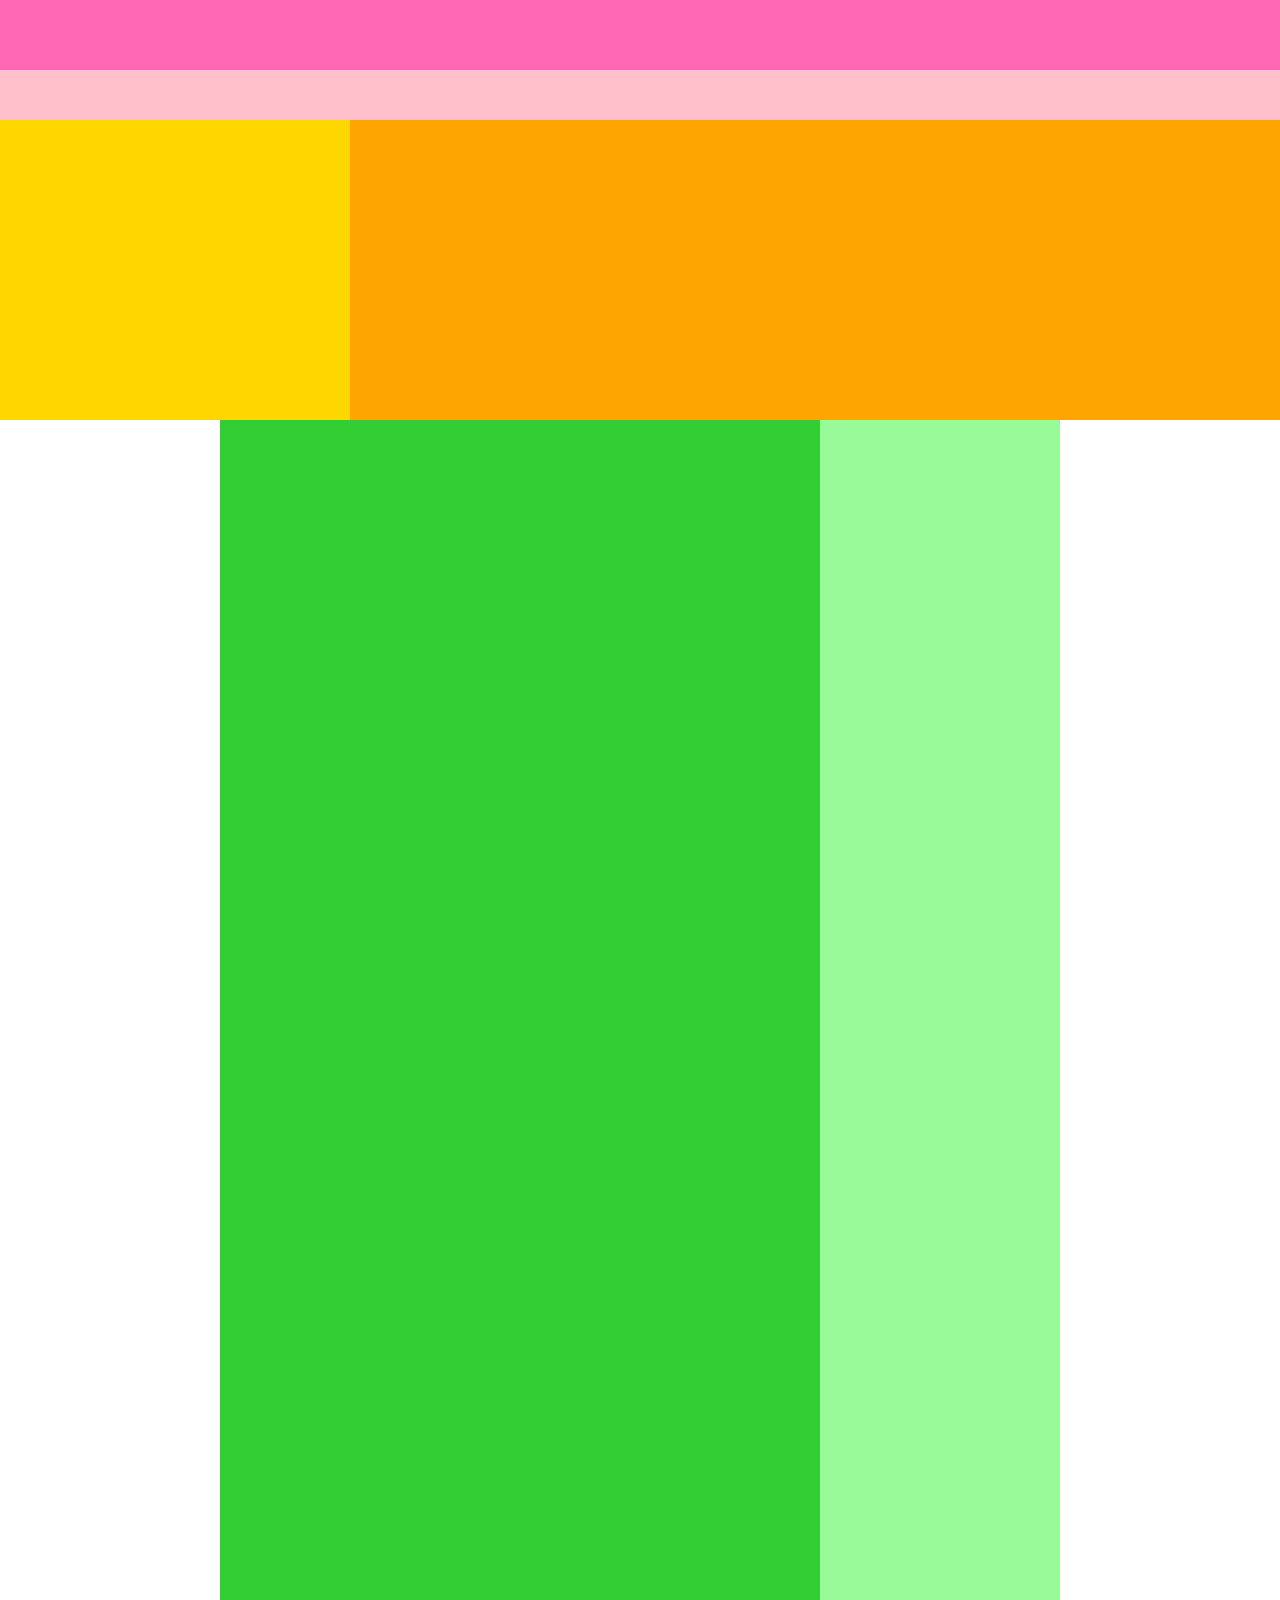
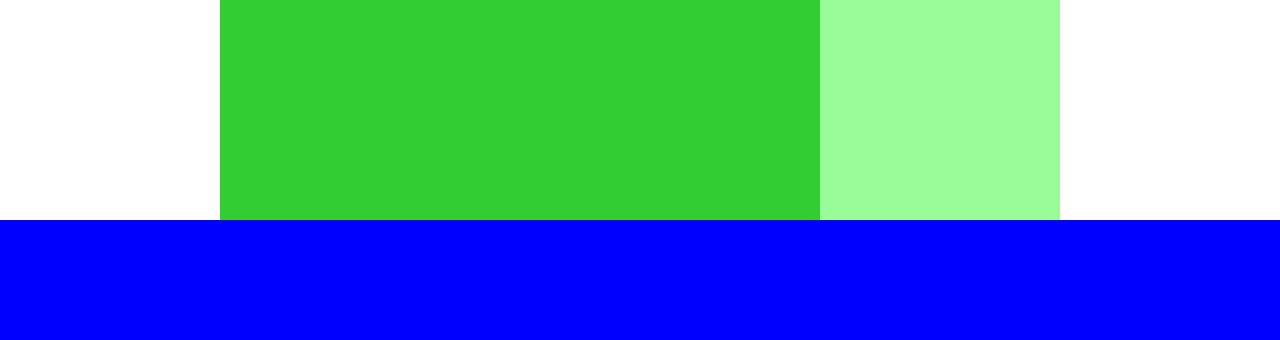
<file: caravan/index.html>
<!DOCTYPE html>
<html>
<head>
 <meta charset="UTF-8">
 <!-- CSSファイルの読み込み -->
 <link rel ="stylesheet" href="style.css">
 <title>CARAVAN</title>
 </head>
 <body>
 <!-- header用のdiv -->
 <div class="header">
  <div class="header-top"></div>
  <div class="header-bottom"></div>
 </div>
 <!--main-visual用のdiv -->
 <div class="main-visual">
 	<div class="main-visual-content"></div>
 </div>
 <!-- main用のdiv -->
 <div class="main clearfix">
 	<div class="blog"></div>
 	<div class="sidebar"></div>
 </div>
 <!-- footer用のdiv -->
 <div class="footer"></div>
 </body>
</html>
</file>
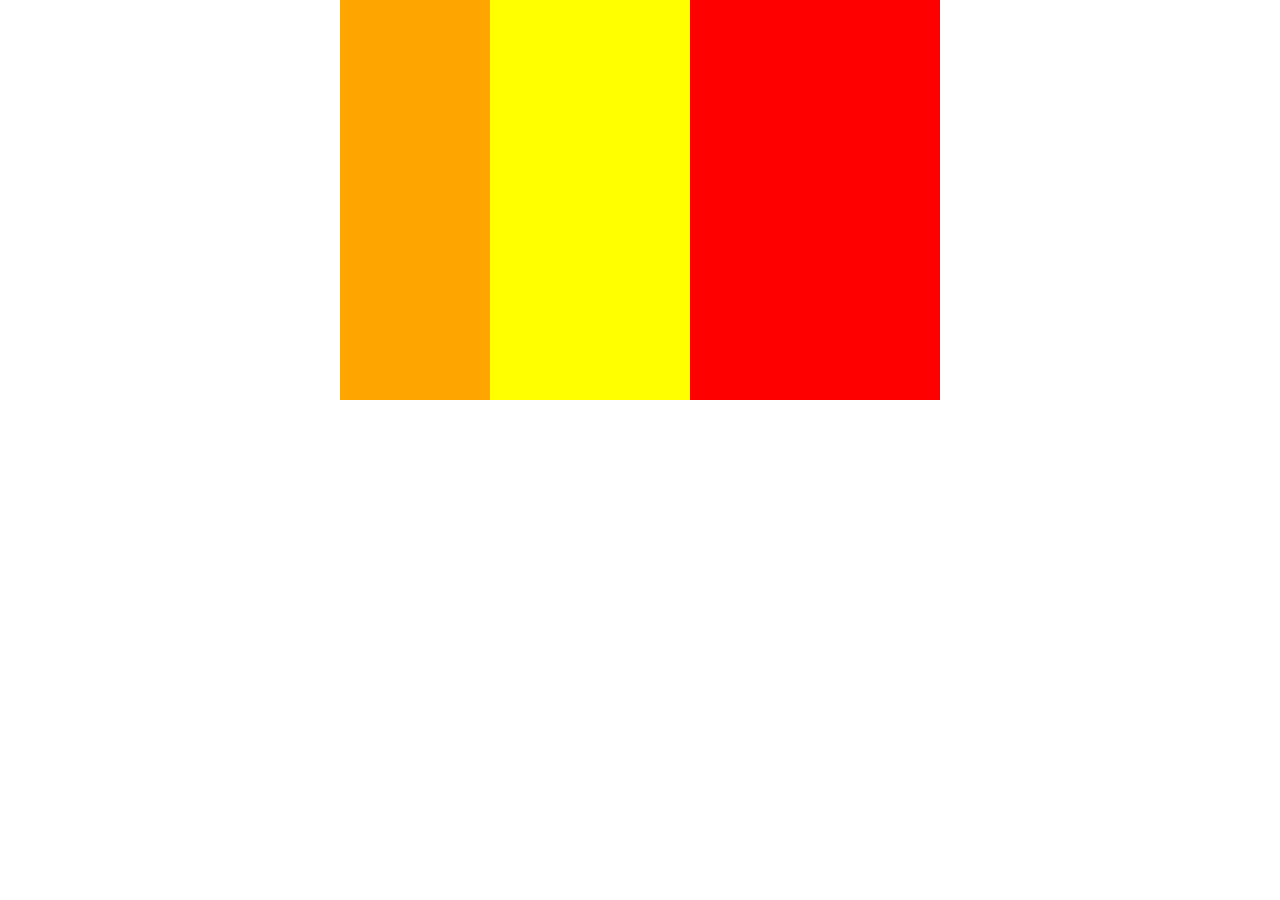
<file: 3章確認問題.html>
<!DOCTYPE html>
<html>
<head>
	<meta charset="utf-8">
	<title>３章確認問題</title>
	<link rel="stylesheet" href="3章確認問題.css">
</head>
<body>
<div class="boxes clearfix">
	<div class="box1"></div>
	<div class="box2"></div>
</div>
</body>
</html>
</file>
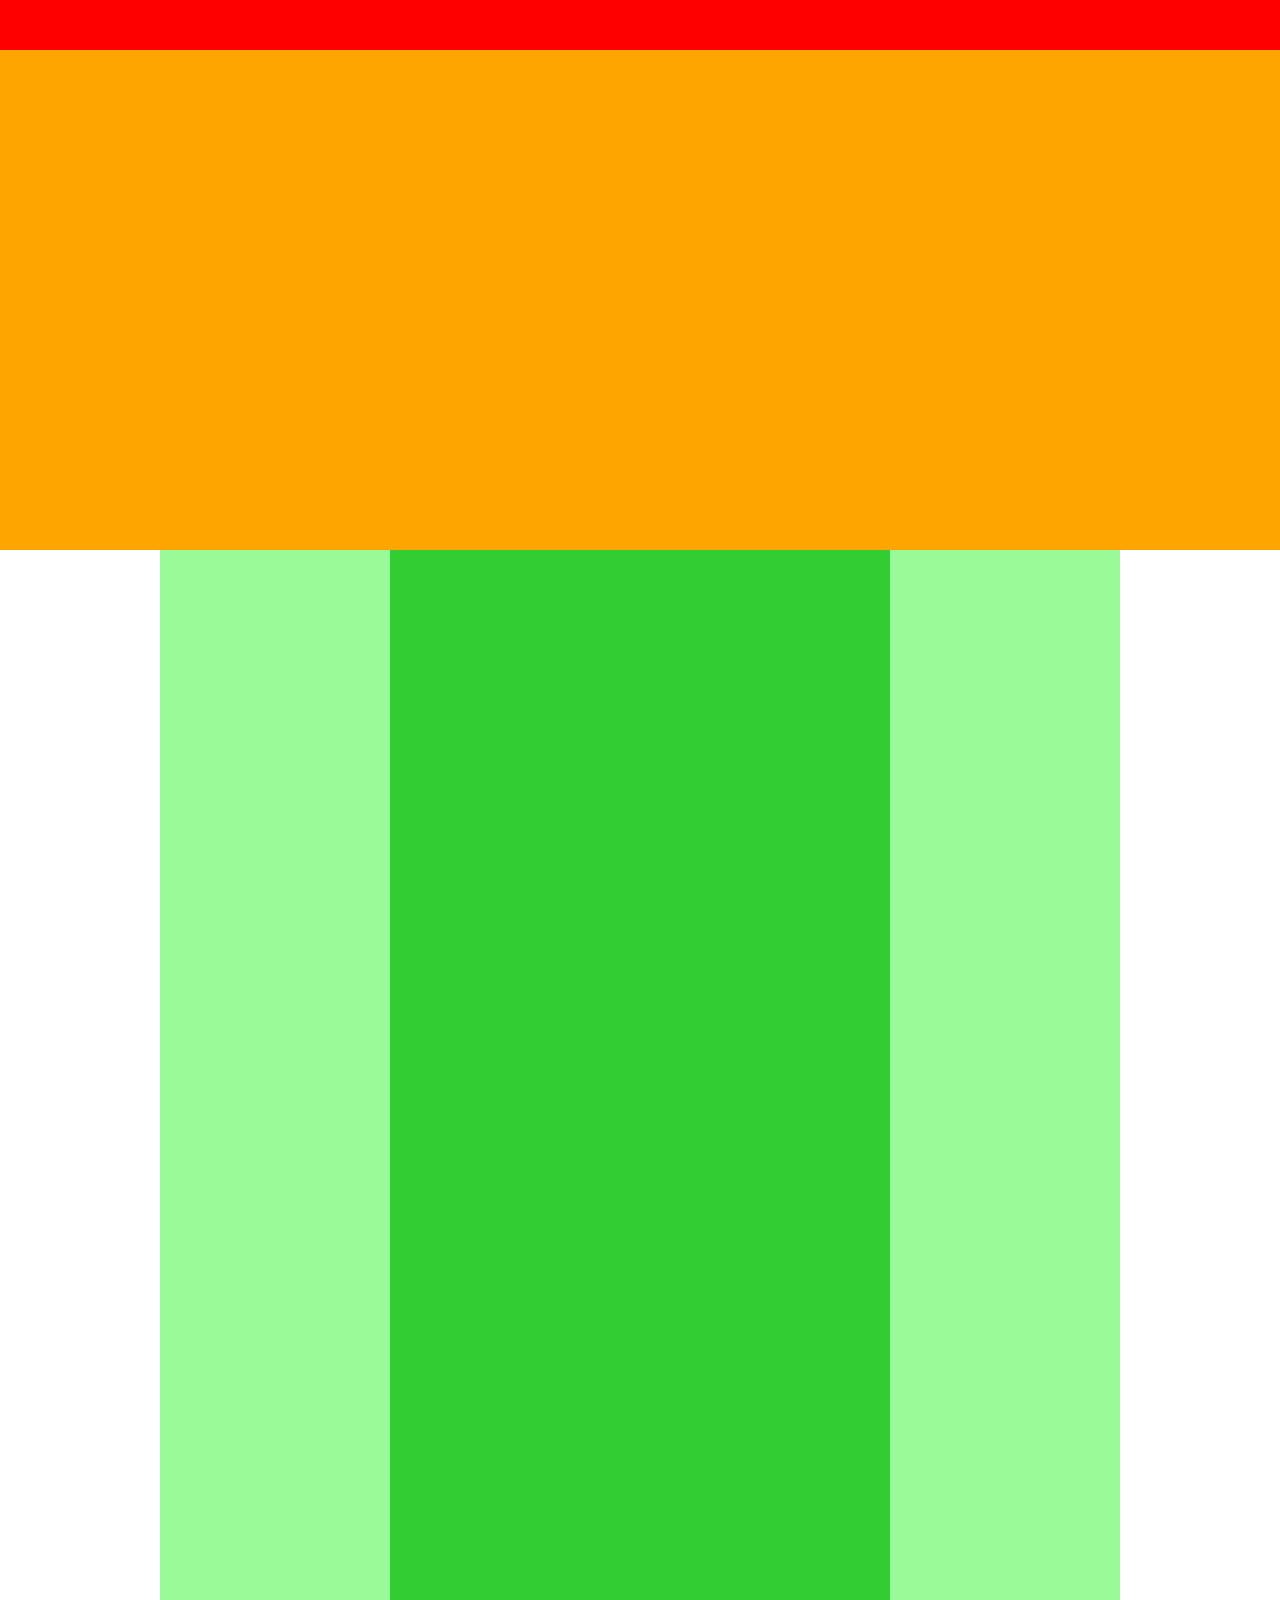
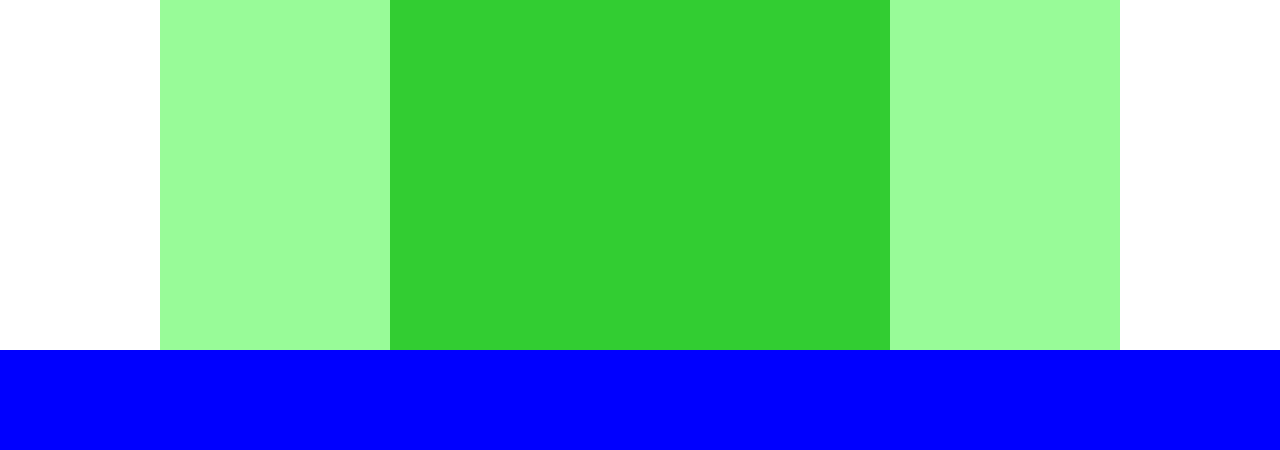
<file: chapter3_exercise.html>
<!DOCTYPE html>
<head>
	<meta charset="utf-8">
	<title>3章演習問題</title>
	<link rel="stylesheet" href="chapter3_exercise.css">
</head>
<body>
<!--header用のdiv -->
<div class="header"></div>

<!--main-visual用-->
<div class="main-visual"></div>

<!--main-->
<div class="main clearfix">
	<div class="leftsidebar"></div>
	<div class="blog"></div>
	<div class="rightsidebar"></div>

</div>

<!--hooter-->
<div class="hooter"></div>





</body>
</html>
</file>
<file: caravan/style.css>
/*ブラウザがそれぞれ持っているCSSをリセットするため */
* {
margin:0;
padding:0;
box-sizing:border-box;
}
/*clearfixを追加*/
.clearfix::after {
content:"";
display:block;
clear:both;
}
.header {
width: 100%; /*横幅いっぱい */
height: 120px; /*高さ120px */
background-color: red; /*背景赤色*/
}
.header-top {
width: 100%;/*横幅*/
height:70px;/*高さ*/
background-color: hotpink;/*背景色*/
}
.header-bottom {
width:100%;/*横幅*/
height:50px;/*高さ*/
background-color: pink;/*背景色*/
}

.main-visual {
width: 100%;/*横幅*/
height: 300px;/*高さ*/
background-color: orange;/*背景色*/
}
.main-visual-content{
width:350px;/*横幅*/
height: 300px;/*高さ*/
background-color: gold;/*背景色*/
}

.main {
width: 840px;/*横幅*/
background-color: green;/*背景色*/
/*中央寄せ（余白がないと出来ない）*/
margin:0 auto;
}
.blog {
width: 600px;
height:1400PX;
background-color: limegreen;
float:left;/*左揃え*/
}
.sidebar {
width: 240px;
height:1400px;
background-color: palegreen;
float:left;/*左揃え*/
}

.footer {
width:  100%;/*横幅*/
height: 120px;/*高さ*/
background-color: blue;/*背景色*/
}
</file>
<file: 3章確認問題.css>
*{
margin:0;
padding:0;
box-sizing: border-box;
}
.clearfix::after{
content:"";
display:block;
clear:both;
}
.boxes{
width:600px;
margin:0 auto;
background-color: yellow;
}

.box1{
width: 150px;
height:400px;
background-color: orange;
float:left;
}
.box2{
width: 250px;
height:400px;
background-color: red;
float:right;
}
</file>
<file: chapter3_exercise.css>
/*CSSリセット*/
* {
margin: 0;
padding:0;
box-sizing: border-box;
}

.clearfix::after{
content:"";
display:block;
clear:both;
}
.header{
width: 100%;
height: 50px;
background-color: red;
}

.main-visual{
width: 100%;
height:500px;
background-color: orange;
}

.main{
width: 960px;
margin: 0 auto;
background-color: limegreen;
}
.leftsidebar{
float:left;
width: 230px;
height:1400px;
background-color: palegreen;
}
.blog{
float:left;
width: 500px;
height:1400px;
background-color: limegreen;
}
.rightsidebar{
float:left;
width: 230px;
height:1400px;
background-color: palegreen
}

.hooter{
width: 100%;
height:100px;
background-color: blue;
}
</file>
